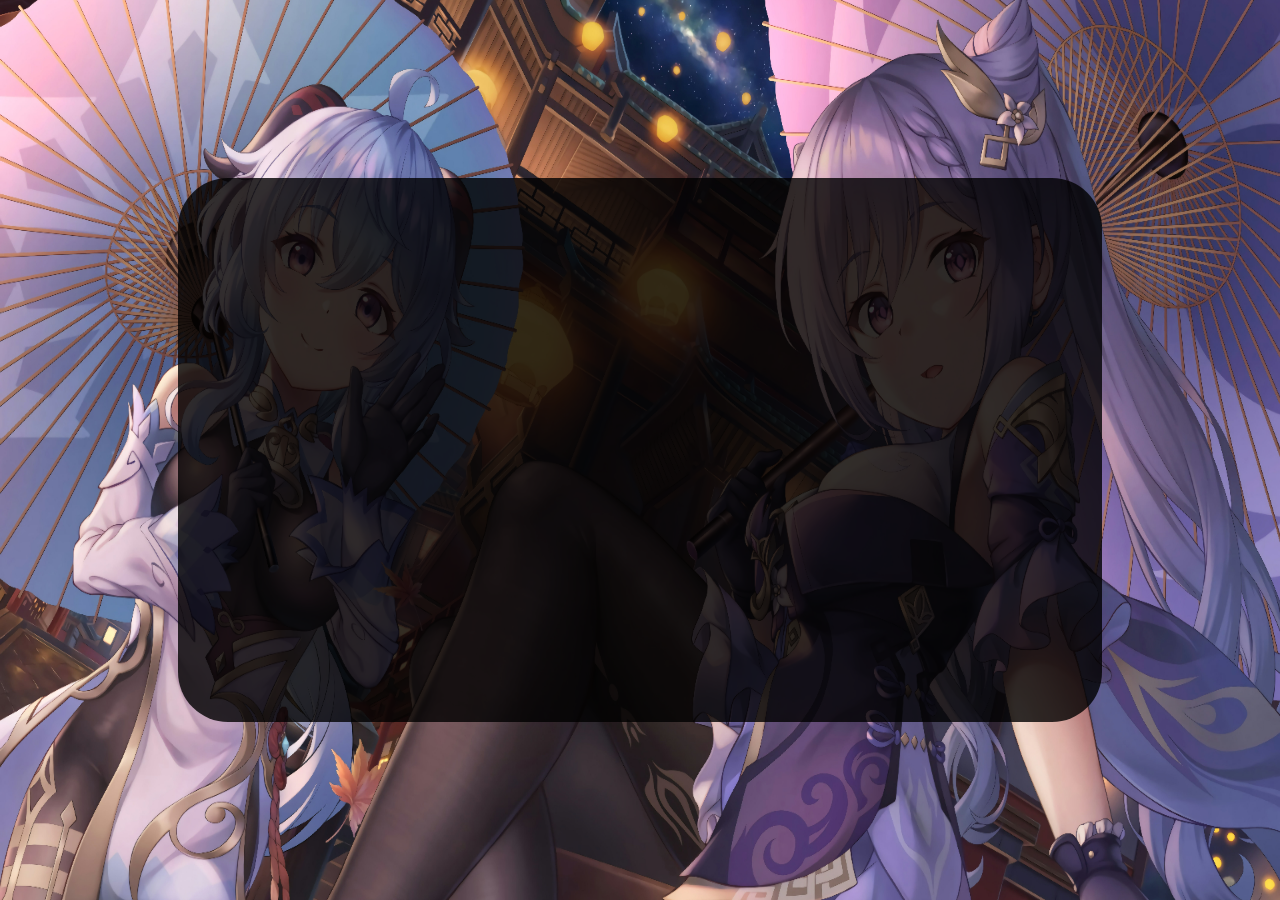
<file: index.html>
<!DOCTYPE html>
<html lang="en">

<head>
    <meta charset="UTF-8">
    <meta http-equiv="X-UA-Compatible" content="IE=edge">
    <meta name="viewport" content="width=device-width, initial-scale=1.0">
    <title>Đồng hồ Genshin</title>
    <link rel="stylesheet" href="main.css">
    <script src="main.js"></script>
</head>

<body onload="Clock()">
    <div id="wrapper">
        <div class="container">
            <div id="time">

            </div>
            <div id="date">

            </div>
        </div>
    </div>
    <audio src="img/y2mate.com - hanamiLovers Oath Guizhongs LullabyGenshin Impact Lyrical Cover.mp3" autoplay loop></audio>
 
</body>

</html>
</file>
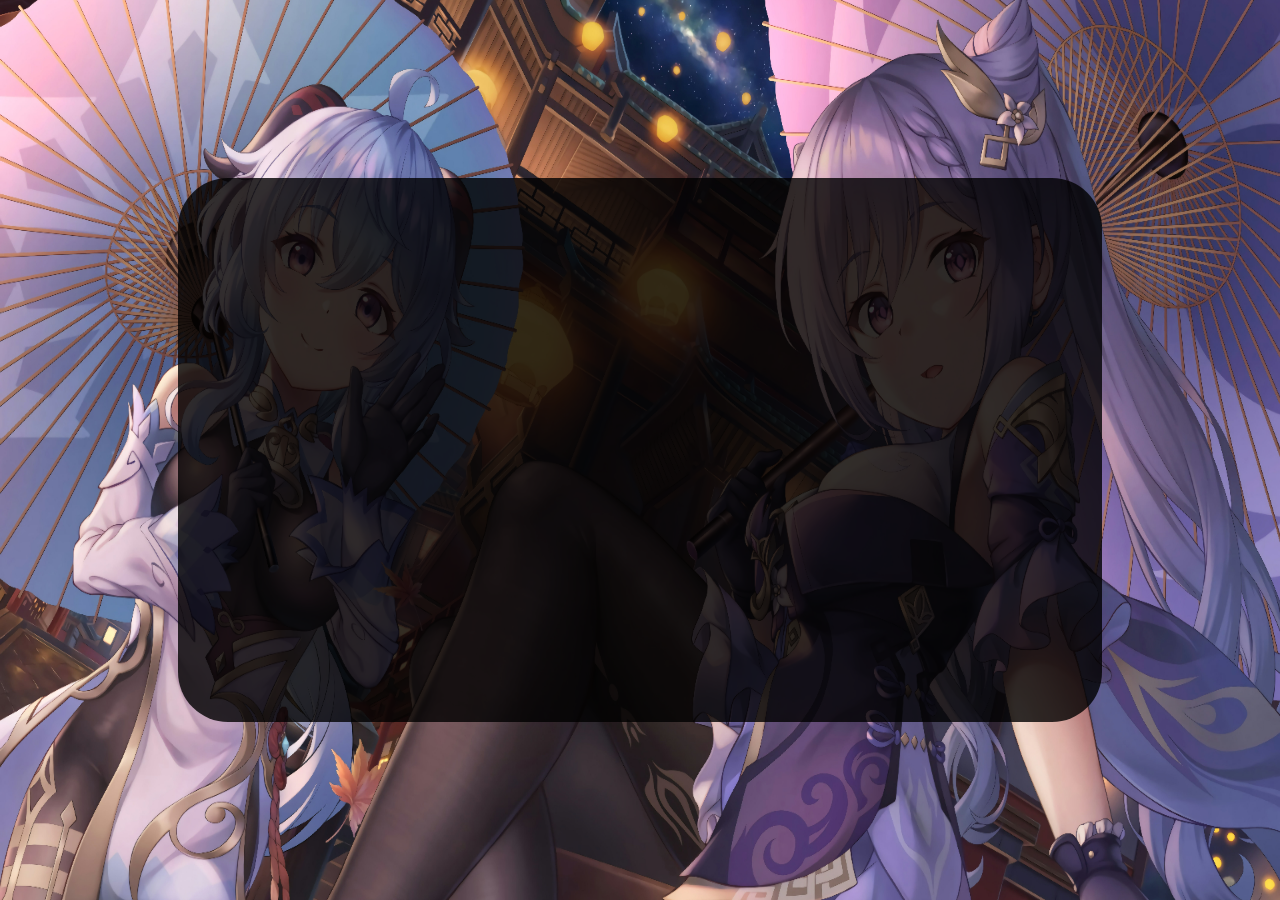
<file: lab4bai5.html>
<!DOCTYPE html>
<html lang="en">

<head>
    <meta charset="UTF-8">
    <meta http-equiv="X-UA-Compatible" content="IE=edge">
    <meta name="viewport" content="width=device-width, initial-scale=1.0">
    <title>Đồng hồ Genshin</title>
    <link rel="stylesheet" href="main.css">
    <script src="main.js"></script>
</head>

<body onload="Clock()">
    <div id="wrapper">
        <div class="container">
            <div id="time">

            </div>
            <div id="date">

            </div>
        </div>
    </div>
    <audio src="img/y2mate.com - hanamiLovers Oath Guizhongs LullabyGenshin Impact Lyrical Cover.mp3" autoplay loop></audio>
 
</body>

</html>
</file>
<file: main.css>
@import url('https://fonts.googleapis.com/css2?family=Inter:wght@300;400&display=swap');

* {
    margin: 0 auto;
    padding: 0px;
    box-sizing: border-box;
    font-family: 'Inter', sans-serif;
}

@keyframes changeBackground {
    0% {
        background-image: url(img/wallpaperflare.com_wallpaper.jpg);
        /* opacity: 0; */
    }

    20% {
        opacity: 1;
    }

    25% {
        background-image: url(img/wallpaperflare.com_wallpaper15151.jpg);
    }

    50% {
        background-image: url(img/wallpaperflare.com_wallpaper12321.jpg);
    }

    75% {
        background-image: url(img/genshin-impact-keqing-2.jpg);
    }

    100% {
        background-image: url(img/wallpaperflare.com_wallpaper.jpg);
        opacity: 1;
    }
}

#wrapper {
    width: 100%;
    padding: 13.9%;
    height: 100vh;
    position: fixed;
    background-image: url(img/wallpaperflare.com_wallpaper45454.jpg);
    background-size: 100% 100%;
    background-repeat: no-repeat;
    animation: changeBackground 23s ease-in-out infinite ;
}

.container {
    padding: 8% 10% 10% 15%;
    /* padding: 125px 84px 0px 139px; */
    display: flex;
    flex-direction: column;
    width: 100%;
    background: rgba(0, 0, 0, 0.8);
    height: 100%;
    /* margin: 250px auto; */
    border-radius: 50px;
}

#time {
    width: 690px;
    opacity: calc(1);
    color: white;
    font-size: 120px;
    user-select: none;
}

#date {
    text-align: center;
    width: 245px;
    font-size: 18px;
    margin: 0 auto;
    color: white;
}
</file>
